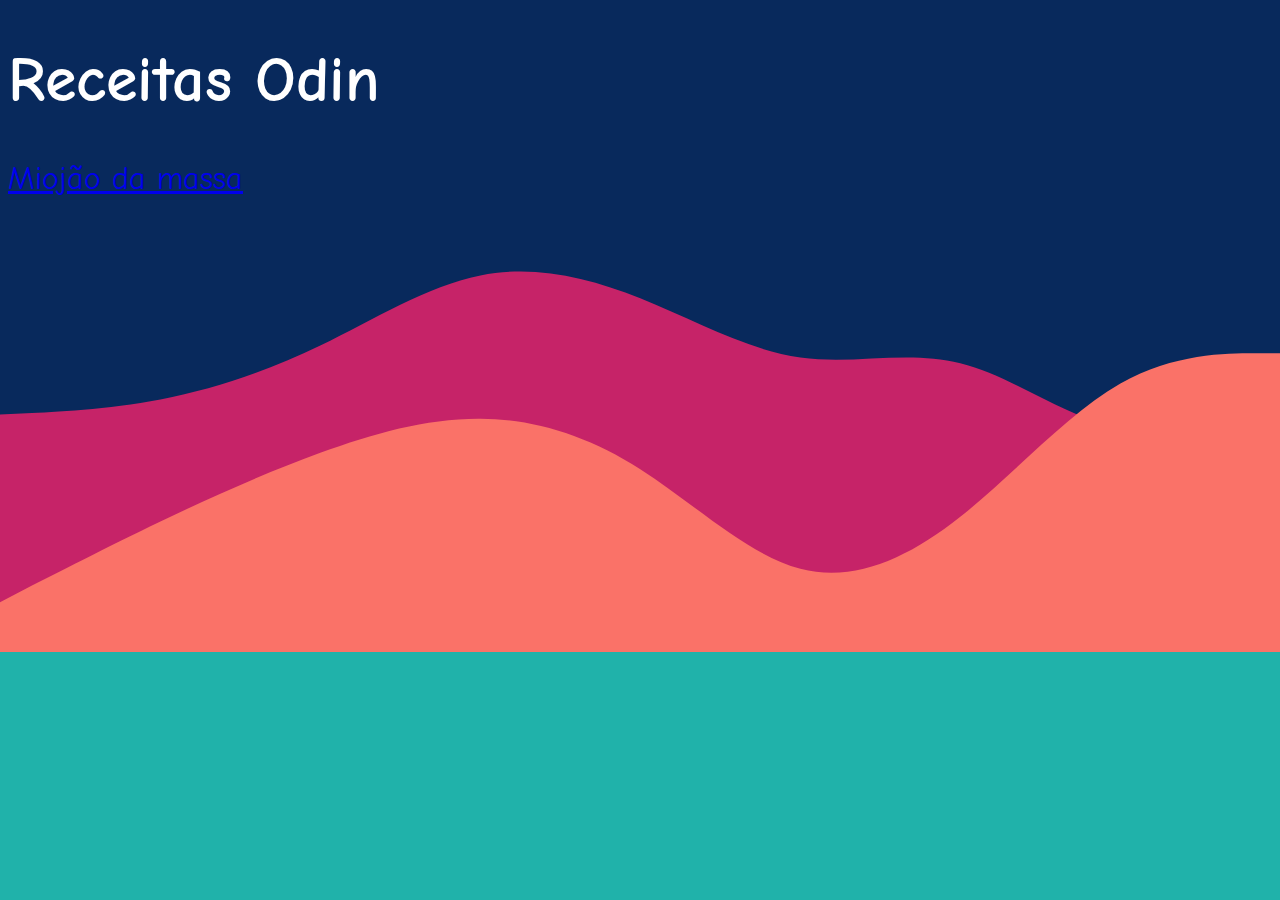
<file: index.html>
<!DOCTYPE html>
<html lang="pt-BR">
    <head>
        <meta charset="UTF-8">
        <title>Receitas</title>
        <link rel="stylesheet" href="./styles.css">
        <link rel="preconnect" href="https://fonts.googleapis.com">
        <link rel="preconnect" href="https://fonts.gstatic.com" crossorigin>
        <link href="https://fonts.googleapis.com/css2?family=Comic+Neue:wght@700&display=swap" rel="stylesheet">
    </head>

    <body class="spacer layer1">
        <h1>Receitas Odin</h1>  
        <a href="./recipes/miojo.html">Miojão da massa</a>
    </body>
</html>
</file>
<file: styles.css>
body {
    font-family: 'Comic Neue', cursive;
    color: white;
    font-size: xx-large;
    background-color: lightseagreen;
}

.spacer {
    aspect-ratio: 960/300;
    width: 100%;
    background-repeat: no-repeat;
    background-position: center;
    background-size: cover;
}

.layer1 {
    background-image: url('./layered-waves-haikei.svg');
}
</file>
